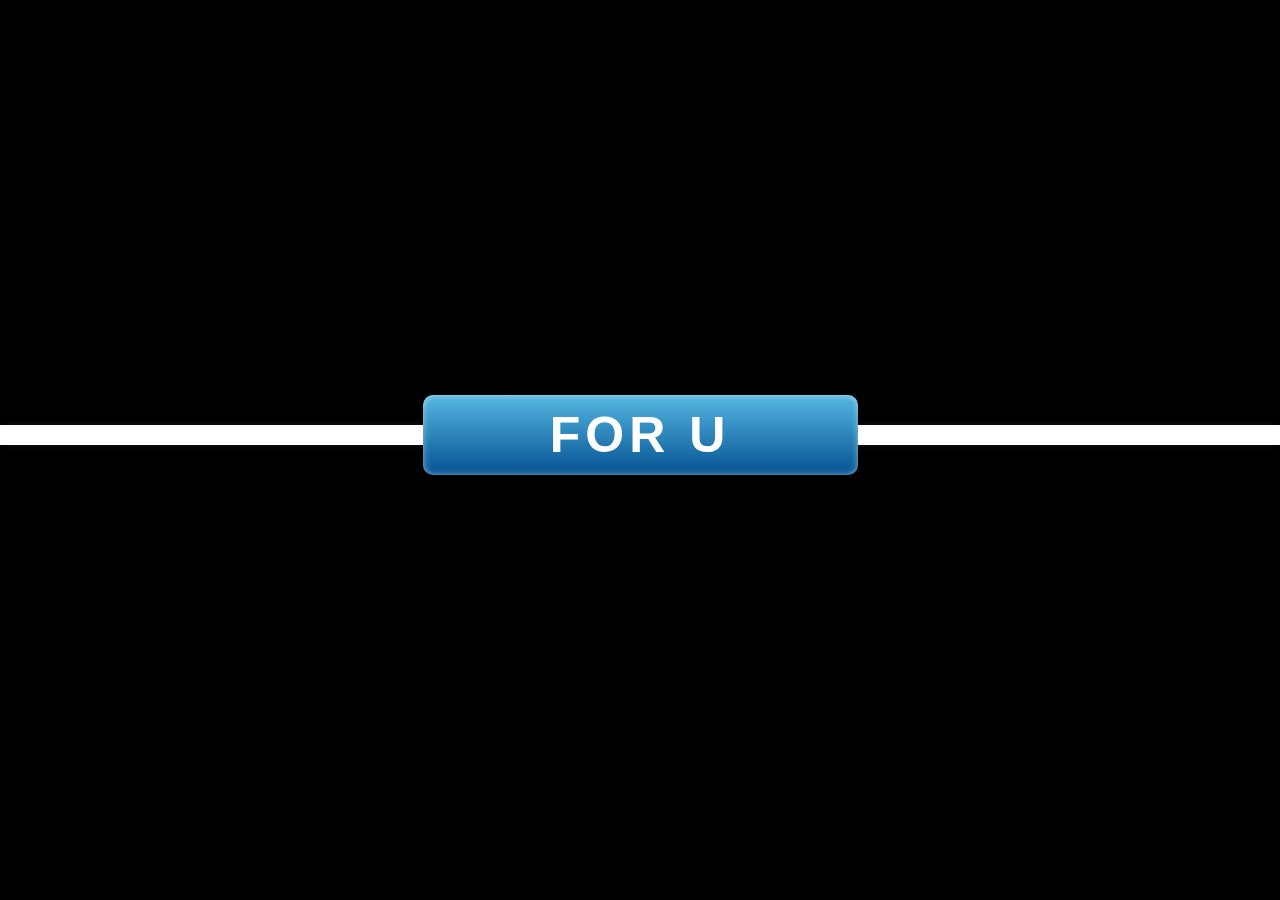
<file: index.html>
<!DOCTYPE html>
<html lang="en">
  <head>
    <meta charset="UTF-8" />
    <meta name="viewport" content="width=device-width, initial-scale=1.0" />
    <title>Codesphere</title>
    <link rel="stylesheet" href="style.css" />
  </head>
  <body>
    <div class="container">
      <div class="ribbon"></div>
      <div class="tag">
        <a href="sorry.html">FOR U</a>
      </div>
    </div>
  </body>
</html>
</file>
<file: style.css>
* {
  margin: 0;
  padding: 0;
}

.container {
  height: 100vh;
  width: 100vw;
  background: #000000;
  display: flex;
  justify-content: center;
  align-items: center;
  flex-direction: column;
  position: relative;
  color: white;
}

.tag {
  height: 80px;
  width: 435px;
  background: linear-gradient(rgb(85, 183, 225), rgb(4, 82, 146));
  border-radius: 10px;
  color: #ffffff;
  font-family: helvetica;
  line-height: 80px;
  text-align: center;
  font-weight: 900;
  font-size: 50px;
  letter-spacing: 5px;
  text-transform: uppercase;
  margin-top: -50px;
  box-shadow: 0 0 10px -3px #ffffff inset;
}
/*.tag:after {
  content: "For u";
}
*/
.container .tag :hover {
  color: rgb(247, 247, 62);
}
.ribbon {
  width: 100%;
  height: 20px;
  background: rgb(255, 255, 255);
  box-shadow: 0 0 10px -3px #333;
}
.tag a {
  color: white;
  text-decoration: none;
}
p {
  position: absolute;
  color: rgb(85, 183, 225);
  top: 60%;
  font-family: "Courier New", Courier, monospace;
  font-weight: 500;
}
</file>
